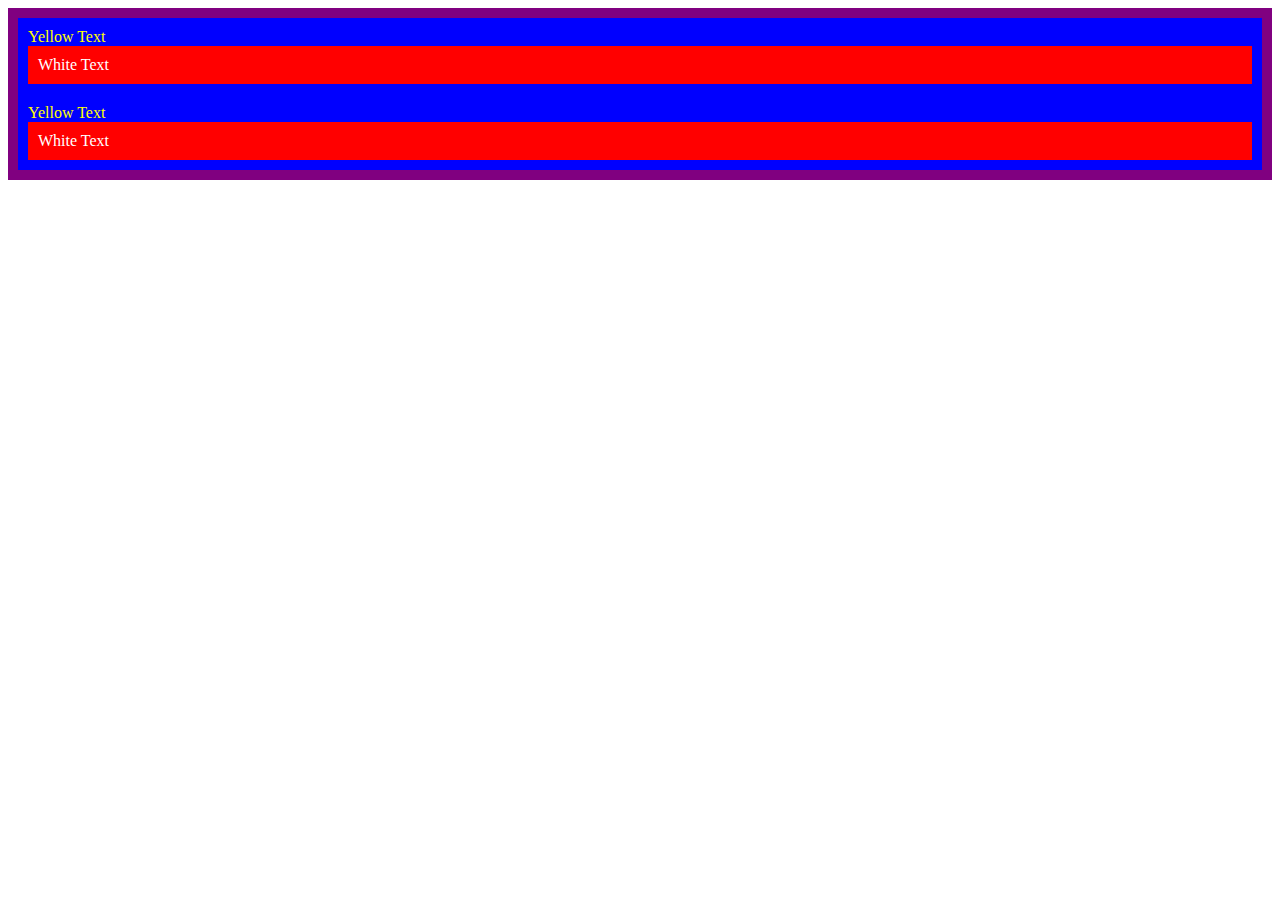
<file: Projects/7.0/index.html>
<!DOCTYPE html>
<html lang="en">

<head>
  <meta charset="UTF-8">
  <title>CSS Cascade</title>
  <link rel="stylesheet" href="./style.css">
</head>

<body>
  <div id="outer-box" class="box">
    <div class="box">
      <p>Yellow Text</p>
      <div class="box inner-box">
        <p class="white-text">White Text</p>
      </div>
    </div>
    <div class="box">
      <p>Yellow Text</p>
      <div class="box inner-box">
        <p class="white-text">White Text</p>
      </div>
    </div>
  </div>
</body>

</html>
</file>
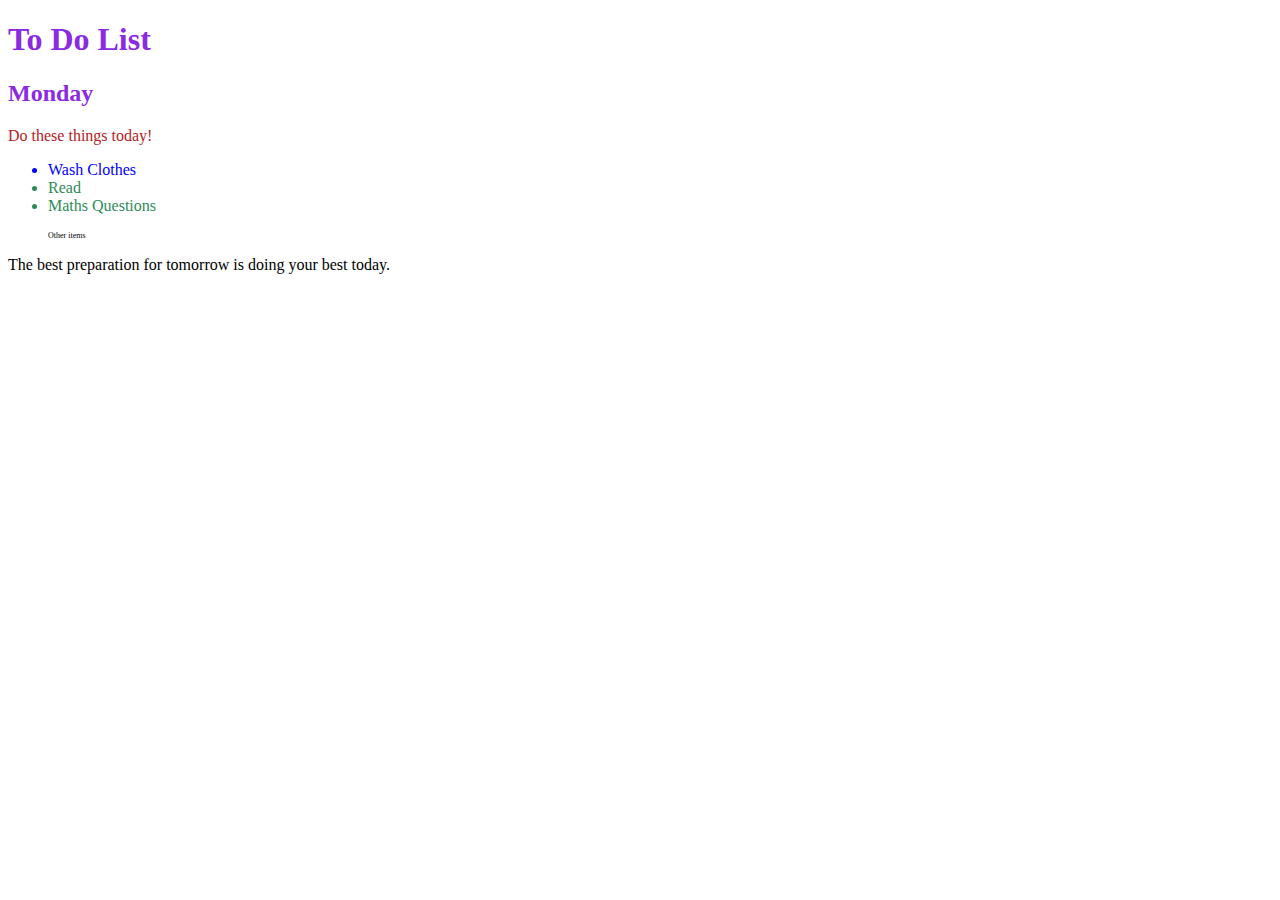
<file: Projects/7.1/index.html>
<!DOCTYPE html>
<html lang="en">

<head>
  <meta charset="UTF-8">
  <title>Combining CSS Selectors</title>
  <link rel="stylesheet" href="./style.css">
</head>

<!-- Don't change any of the HTML code! -->

<body>
  <h1>To Do List</h1>
  <h2>Monday</h2>
  <div class="box">
    <p class="done">Do these things today!</p>
    <ul class="list">
      <li>Wash Clothes</li>
      <li class="done">Read</li>
      <li class="done">Maths Questions</li>
    </ul>
  </div>

  <ul>
    <p class="done">Other items</p>
  </ul>
  <p>The best preparation for tomorrow is doing your best today.</p>

</body>

</html>
</file>
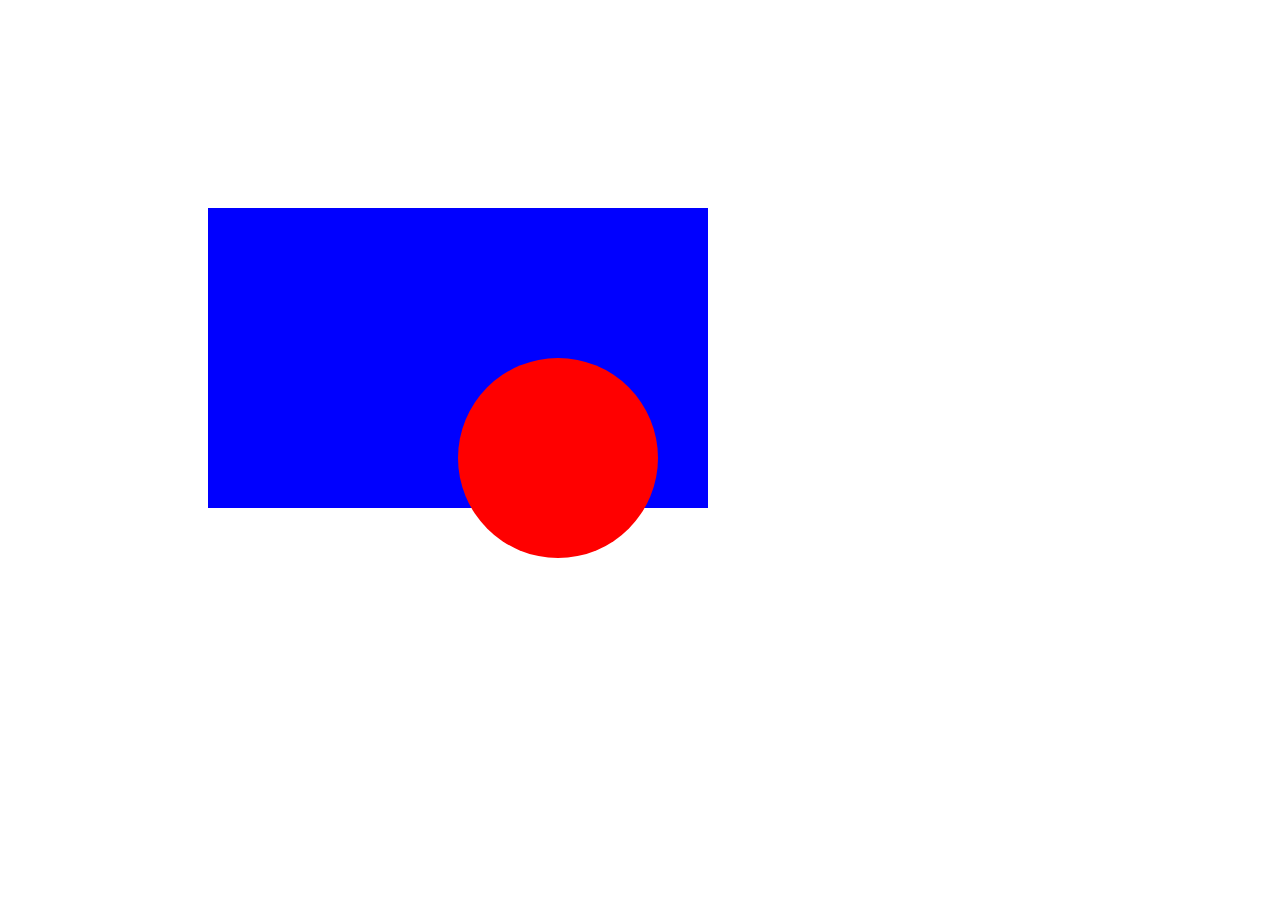
<file: Projects/7.2/index.html>
<!DOCTYPE html>
<html>

<head>
  <title>CSS Positioning Exercise</title>
  <style>
    /* Write your code here */
    .blue-box {
      background-color: blue;
      width: 500px;
      height: 300px;
      position: relative;
      top: 200px;
      left: 200px;
    }
    
    .red-circle {
      background-color: red;
      width: 200px;
      height: 200px;
      border-radius: 50%;
      position: relative;
      top: 150px;
      left: 250px;
    }

  </style>
</head>

<body>
  <div class="blue-box">
    <div class="red-circle">
    </div>
  </div>

</body>

</html>
</file>
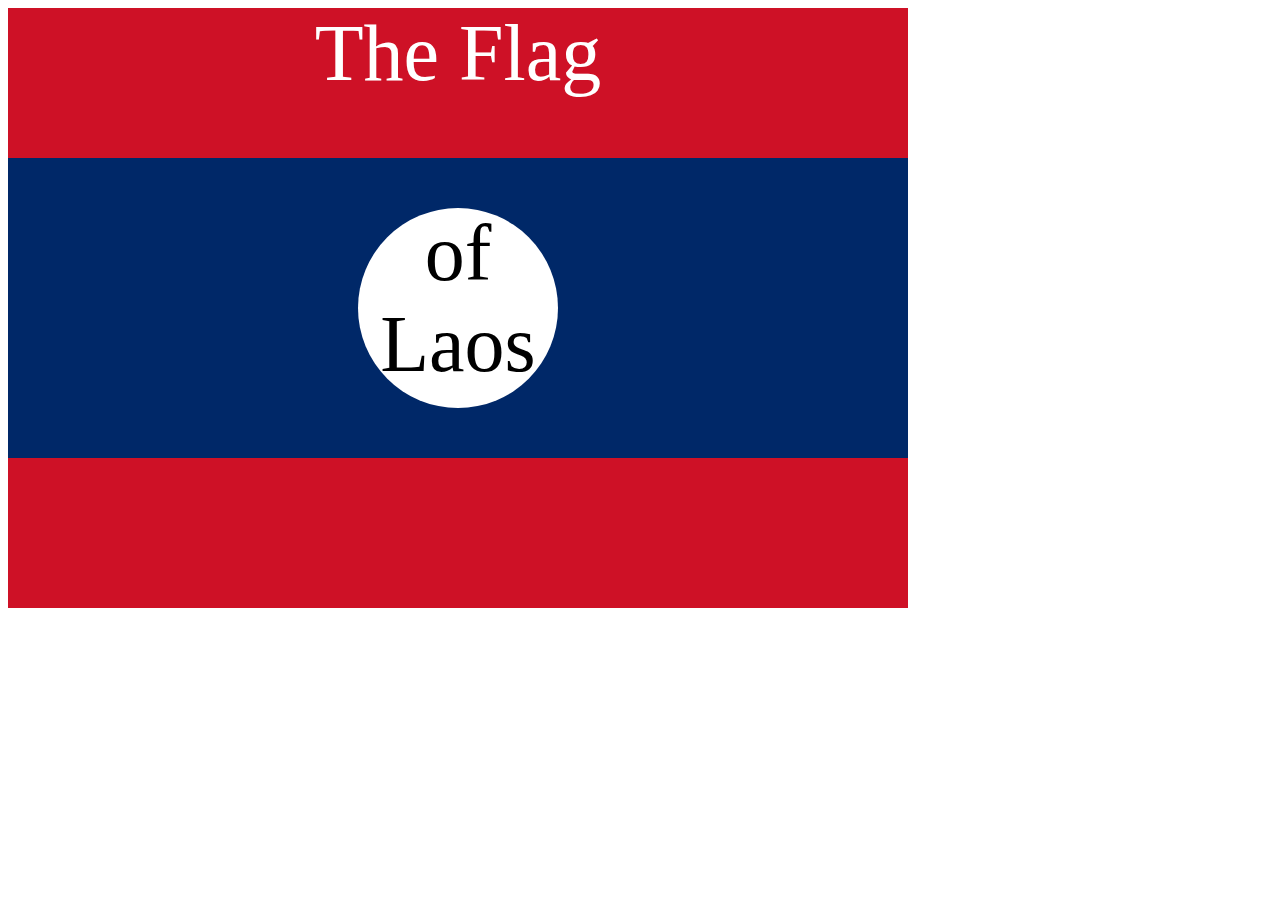
<file: Projects/7.3/index.html>
<!DOCTYPE html>
<html lang="en">

<head>
  <meta charset="UTF-8">
  <title>CSS Flag Project</title>
  <style>
    /* Write your CSS Code here */
    .flag {
      /* The red back */
      background-color: #ce1126;
      width: 900px;
      height: 600px;
      position: relative;
    }

    .flag > div {
      /* The Blue back */
      background-color: #002868;
      width: 900px;
      height: 50%;
      position: absolute;
      top: 25%;
  }

    .flag > p {
      /* The Flag Text */
      color: white;
      font-size: 5rem;
      position: relative;
      text-align: center;
      margin: 0;
    }

    .flag div > div {
      /* The Circle */
      background-color: white;
      width: 200px;
      height: 200px;
      border-radius: 50%;
      position: relative;
      top: 50px;
      left: 350px;
    }

    .flag div > p {
      /* The of Laos Text */
      font-size: 5rem;
      text-wrap: wrap;
      text-align: center;
      color: black;
      margin: 0;
    }

  </style>
</head>

<!-- 
  IMPORTANT! Do not change any HTML
Don't add any classes/ids/elements 
Use what you know about combining selectors 
and CSS specificity instead.
Hint 1: The flag is 900px by 600px and the circle is 200px by 200px.
Hint 2: You can use CSS inspection to get the colors from
https://appbrewery.github.io/flag-of-laos/
-->

<body>
  <div class="flag">
    <p>The Flag</p>
    <div>
      <div>
        <p>of Laos</p>
      </div>
    </div>
  </div>
</body>

</html>
</file>
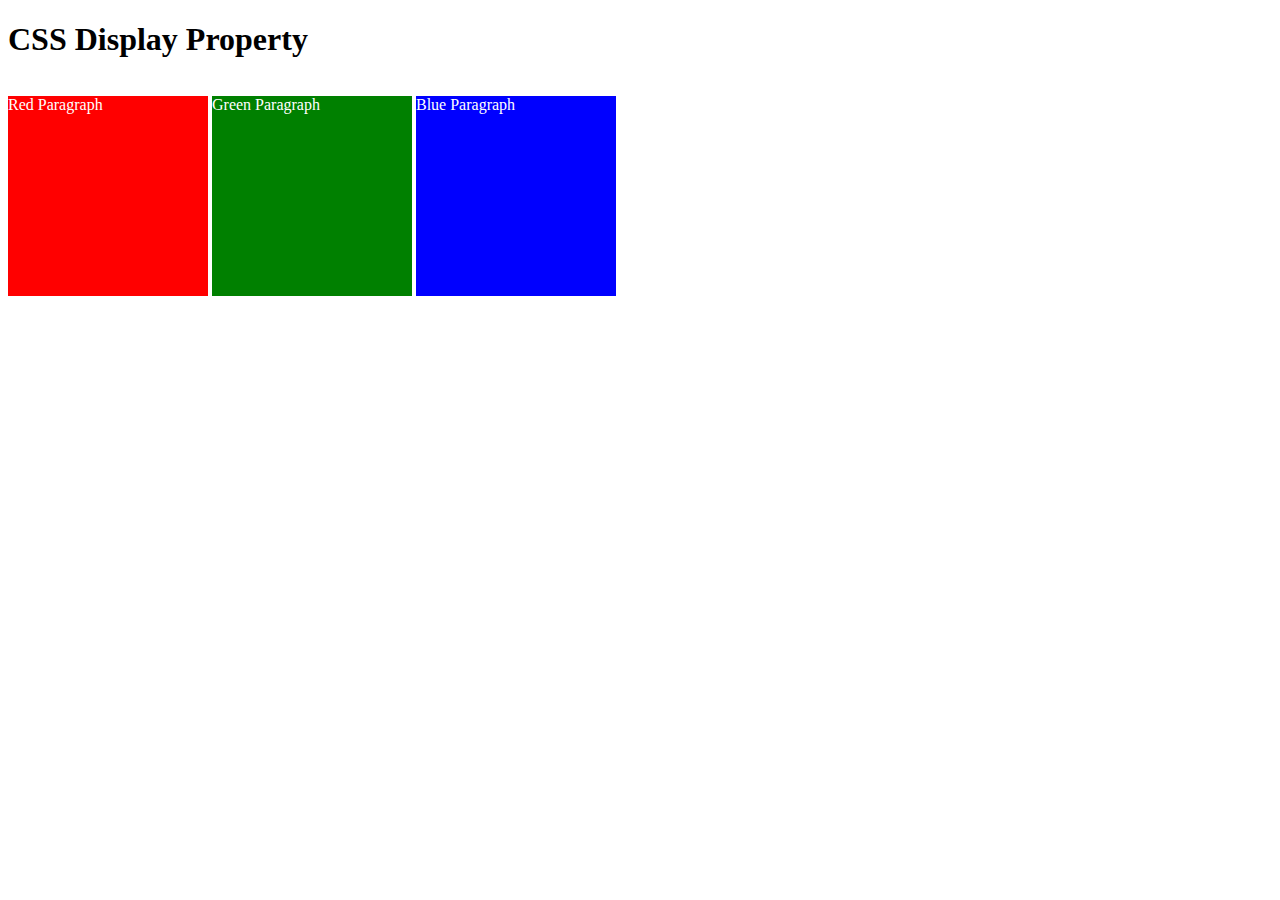
<file: Projects/8.0/index.html>
<!DOCTYPE html>
<html>

<!-- 
  TODO
1. By changing only the display property of the CSS make all 3 squares line up horizontally like in goal1 image.
2. Change only the display property to make all 3 squares line up vertically like in goal2 image. 
-->

<head>
  <title>CSS Display Property Example</title>
  <style>
    p {
      color: white;
    }

    .red {
      display: inline-block;
      width: 200px;
      height: 200px;
      background-color: red;
    }

    .green {
      display: inline-block;
      width: 200px;
      height: 200px;
      background-color: green;
    }

    .blue {
      display: inline-block;
      width: 200px;
      height: 200px;
      background-color: blue;
    }
  </style>
</head>


<body>
  <h1>CSS Display Property</h1>
  <p class="red">Red Paragraph </p>
  <p class="green">Green Paragraph</p>
  <p class="blue">Blue Paragraph</p>
</body>

</html>
</file>
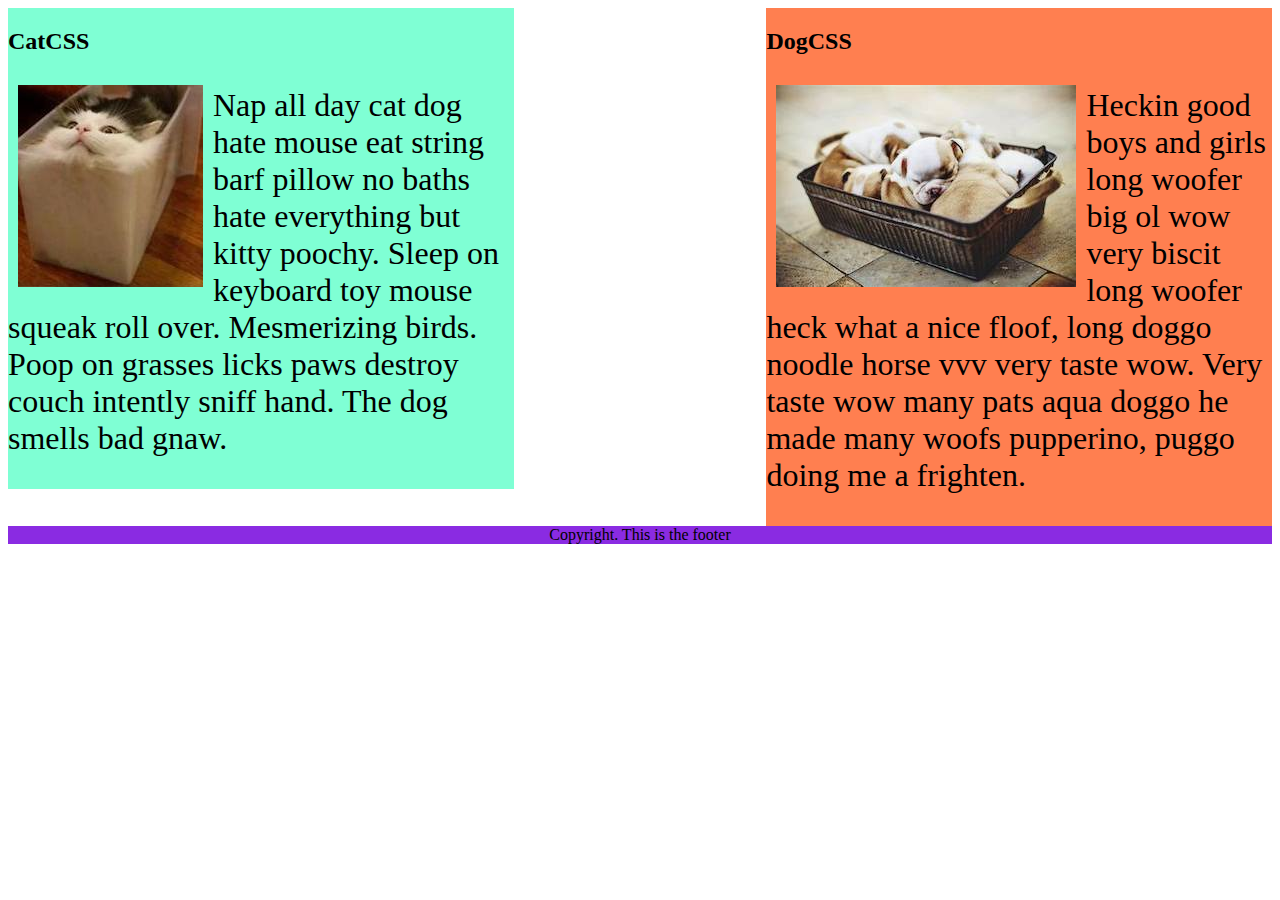
<file: Projects/8.1/index.html>
<!DOCTYPE html>
<html lang="en">

<!-- TODO
1. Make both paragraph elements wrap around the image.
2. Use Float to move the cat div to the left and the dog div to the right.
3. Use clear to make the footer go below both the cat and dog div. -->

<head>
  <meta charset="UTF-8">
  <title>CSS Float</title>
  <style>
    div {
      display: inline-block;
      width: 40%;
    }

    p {
      font-size: 2em;
    }

    .cat {
      background-color: aquamarine;
      float: left;
    }

    .dog {
      background-color: coral;
      float: right;
    }

    img {
      float: left;
      margin: 10px
    }

    footer {
      text-align: center;
      background-color: blueviolet;
      clear: both;
    }

  </style>
</head>

<body>
  <div class="cat">
    <h2>CatCSS</h2>

    <img src="cat.jpeg" alt="cat in a box" />
    <p class="first-paragraph">Nap all day cat dog hate mouse eat string barf pillow no baths hate everything but kitty
      poochy. Sleep on keyboard
      toy
      mouse squeak roll over. Mesmerizing birds. Poop on grasses licks paws destroy couch intently sniff hand. The dog
      smells
      bad gnaw.</p>
  </div>
  <div class="dog">
    <h2>DogCSS</h2>
    <img src="dog.jpeg" alt="dogs in a box" />
    <p class="second-paragraph">Heckin good boys and girls long woofer big ol wow very biscit long woofer heck what a
      nice
      floof, long doggo noodle
      horse vvv very taste wow. Very taste wow many pats aqua doggo he made many woofs pupperino, puggo doing me a
      frighten.</p>
  </div>

  <footer>Copyright. This is the footer</footer>
</body>

</html>
</file>
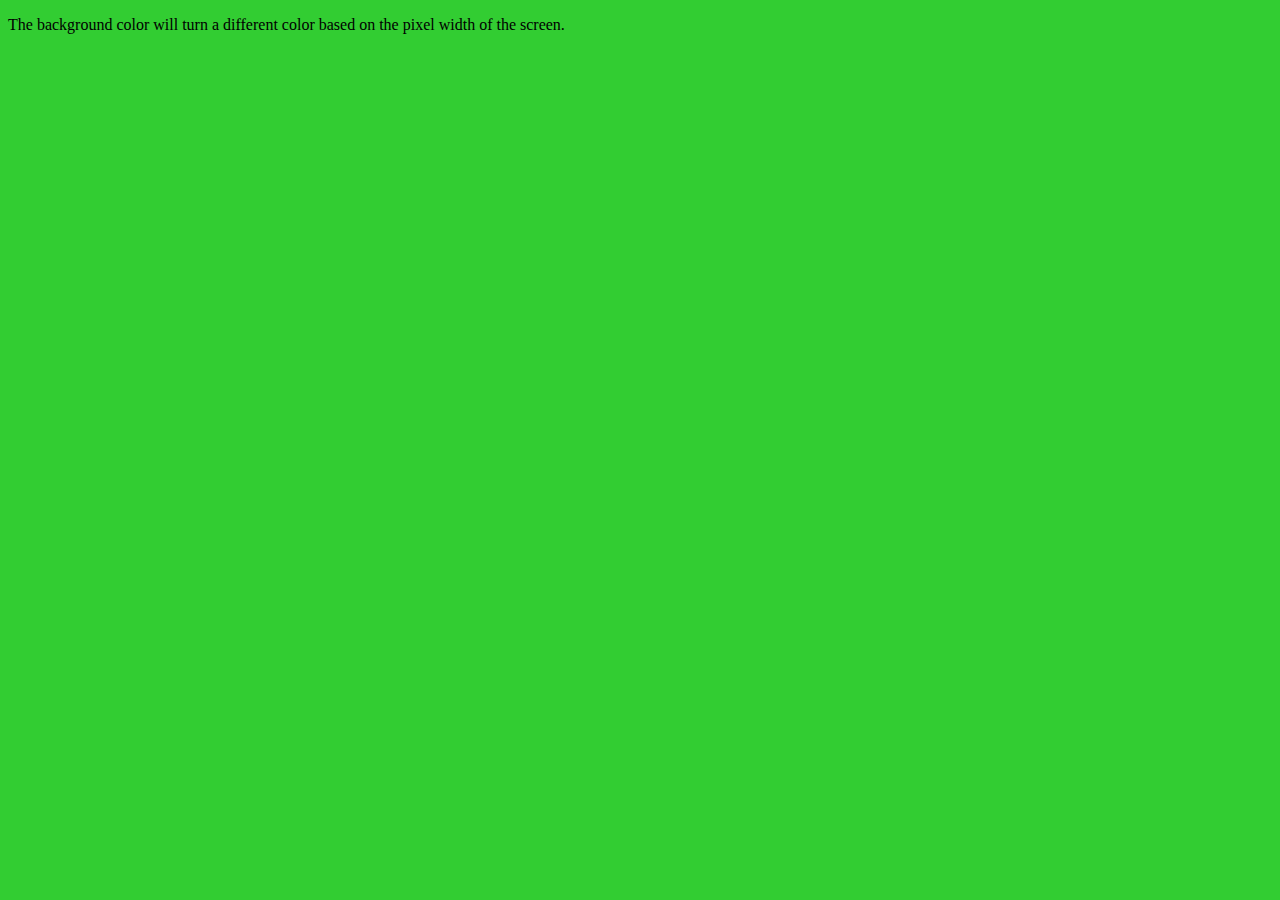
<file: Projects/8.3/index.html>
<!DOCTYPE html>
<html lang="en">

<!-- 
TODO: Change the background color for each device
[lightsalmon] Mobile Devices: 319px — 480px
[powderblue] iPads and Tablets: 481px — 1200px
[limegreen] Laptops: 1201px — 1600px
[seagreen] Desktops: 1601px and more
-->

<head>
  <meta charset="UTF-8">
  <meta name="viewport" content="width=device-width, initial-scale=1, minimum-scale=1" />
  <title>Media Query</title>
  <style>
    body {
      background-color: aquamarine;
    }

    @media (min-width: 319px) and (max-width: 480px) {
      body {
      background-color: lightsalmon;
    }
    }

    @media (min-width: 481px) and (max-width: 1200px) {
      body {
      background-color: powderblue;
    }
    }

    @media (min-width: 1201px) and (max-width: 1600px) {
      body {
      background-color: limegreen;
    }
    }

    @media (min-width: 1601px) {
      body {
      background-color: seagreen;
    }
    }

  </style>
</head>

<body>
  <p>The background color will turn a different color based on the pixel width of the screen.</p>
</body>

</html>
</file>
<file: Projects/7.0/style.css>
/* Don't change the existing CSS. */

.box {
  background-color: blue;
  padding: 10px;
}

p {
  color: yellow;
  margin: 0;
  padding: 0;
}

#outer-box {
  background-color: purple;
}

.inner-box {
  background-color: red;
}

.white-text {
  color: white
}
</file>
<file: Projects/7.1/style.css>
/* Write your code here: */
h1, h2 {
    color: blueviolet
}

.box > p {
    color: firebrick
}

.box li {
    color: blue
}

li.done {
    color: seagreen
}

ul p.done {
    font-size: 0.5rem
}
</file>
